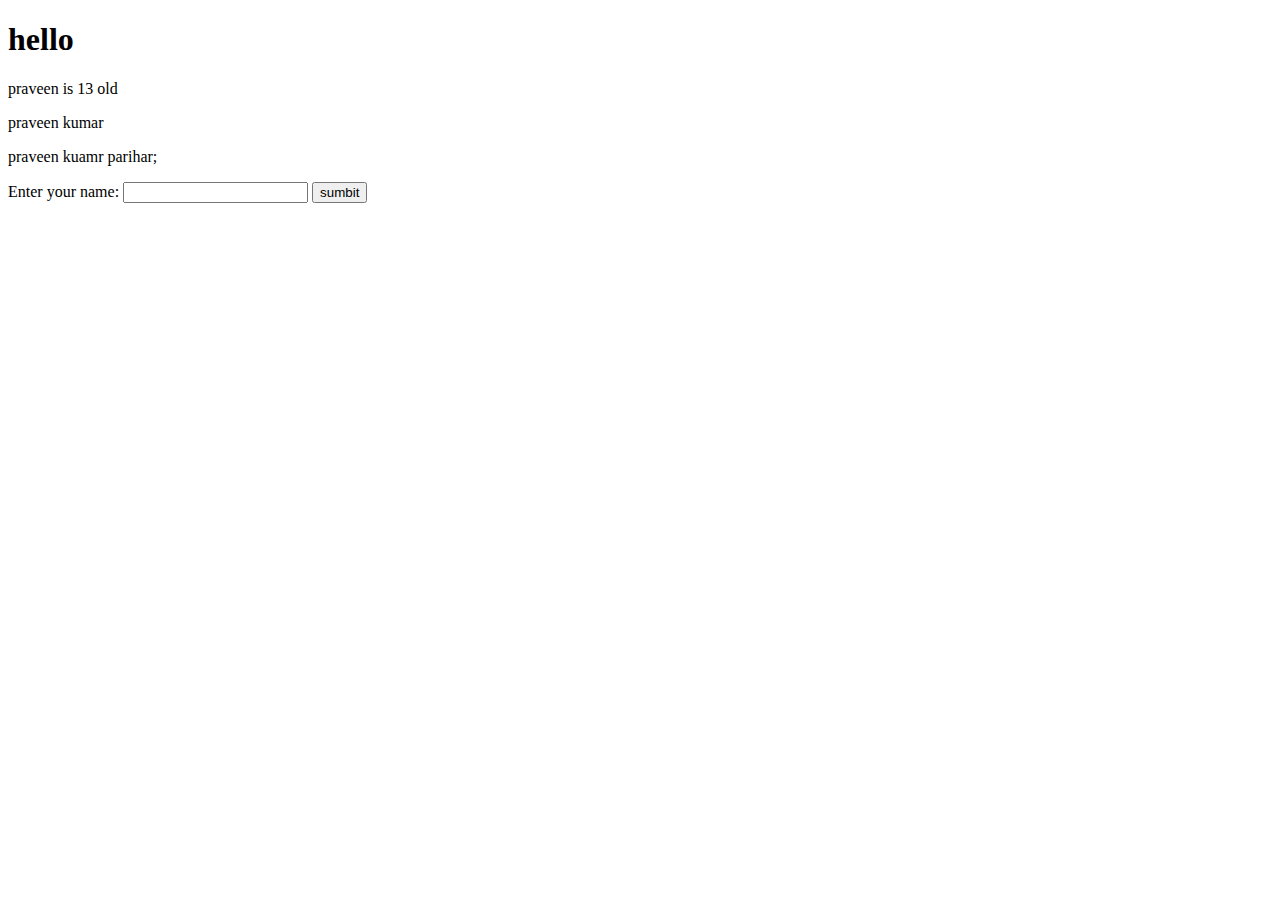
<file: website/index.html>
<!DOCTYPE html>
<html lang="en">
<head>
    <meta charset="UTF-8">
    <meta name="viewport" content="width=device-width, initial-scale=1.0">
    <title>Document</title>
  
</head>
<body>
    <h1>hello</h1>
    <p id="p1"></p>
    <p id="p2"></p>
    <p id="p3"></p>

    <label id="hii">Enter your name:</label>
    <input type="text" id="mytext">

    <button type="button"  id="mybutton">sumbit</button>

   


    <script src="index.js"></script>
</body>
</html>
</file>
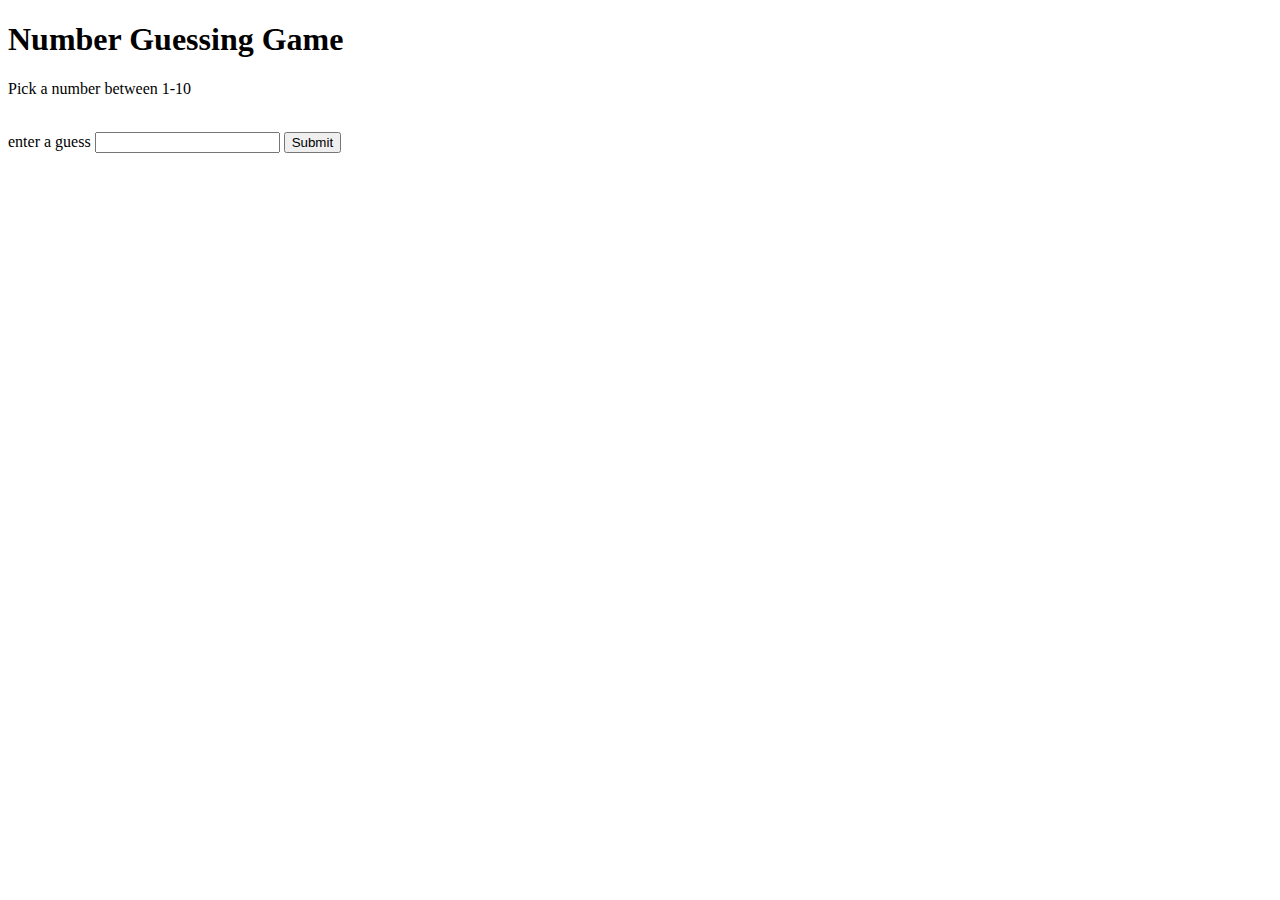
<file: website10/index10.html>
<!DOCTYPE html>
<html lang="en">
<head>
    <meta charset="UTF-8">
    <meta name="viewport" content="width=device-width, initial-scale=1.0">
    <title>Document</title>
</head>
<body>

    <h1>Number Guessing Game</h1>
    <p>Pick a number between 1-10</p><br>

    <label>enter a guess</label>
    <input  id="mylabel">


    <input type="submit"  id="submitbutton">
    <script src="./index10.js"></script>
</body>
</html>
</file>
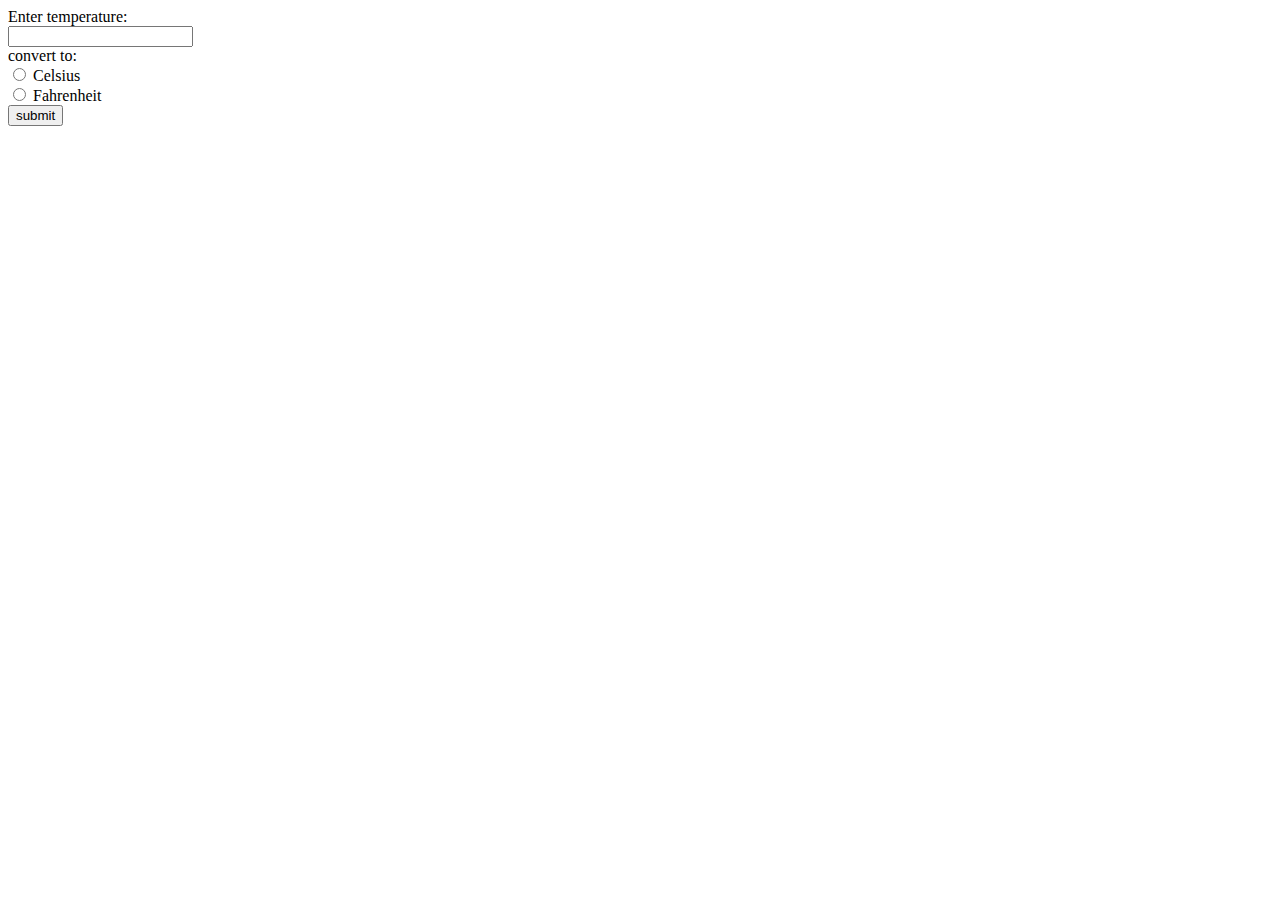
<file: website11/index11.html>
<!DOCTYPE html>
<html lang="en">
<head>
    <meta charset="UTF-8">
    <meta name="viewport" content="width=<device-width>, initial-scale=1.0">
    <title>Document</title>
</head>
<body>
    <label>Enter temperature:</label><br>
    <input type="text" id="temp"><br>
    <label>convert to:</label><br>


    <input type="radio" name="unit" id="cButton">
    <label>Celsius</label><br>

    <input type="radio" name="unit" id="fButton">
    <label type="radio"  name="unit">Fahrenheit</label><br>

    <button type="submit" id="sButton">submit</button><br>

    <label id="mylabel"></label>

    <script src="./index11.js"></script>
</body>




</html>
</file>
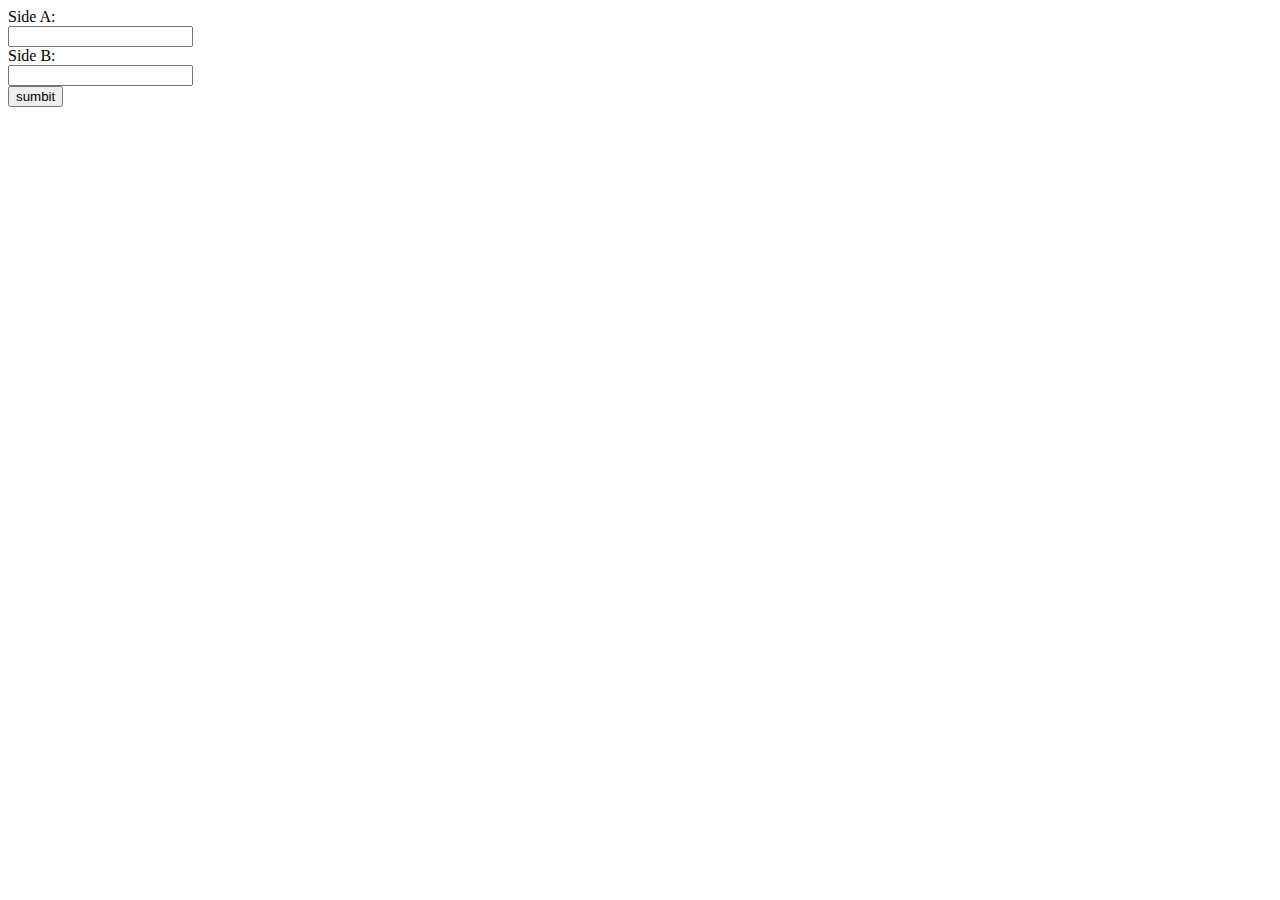
<file: website3/index3.html>
<!DOCTYPE html>
<html lang="en">
<head>
    <meta charset="UTF-8">
    <meta name="viewport" content="width=device-width, initial-scale=1.0">
    <title>Document</title>
</head>
<body>
    <label>Side A:</label><br>
    <input type="text" id="atextbox"><br>
    <label>Side B:</label><br>

    <input type="text" id="btextbox"><br>

    <button type="submit" id="buttonsumbit">sumbit</button>

    <br><label id="alabel"></label>


    <script src="./index3.js"></script>
</body>
</html>
</file>
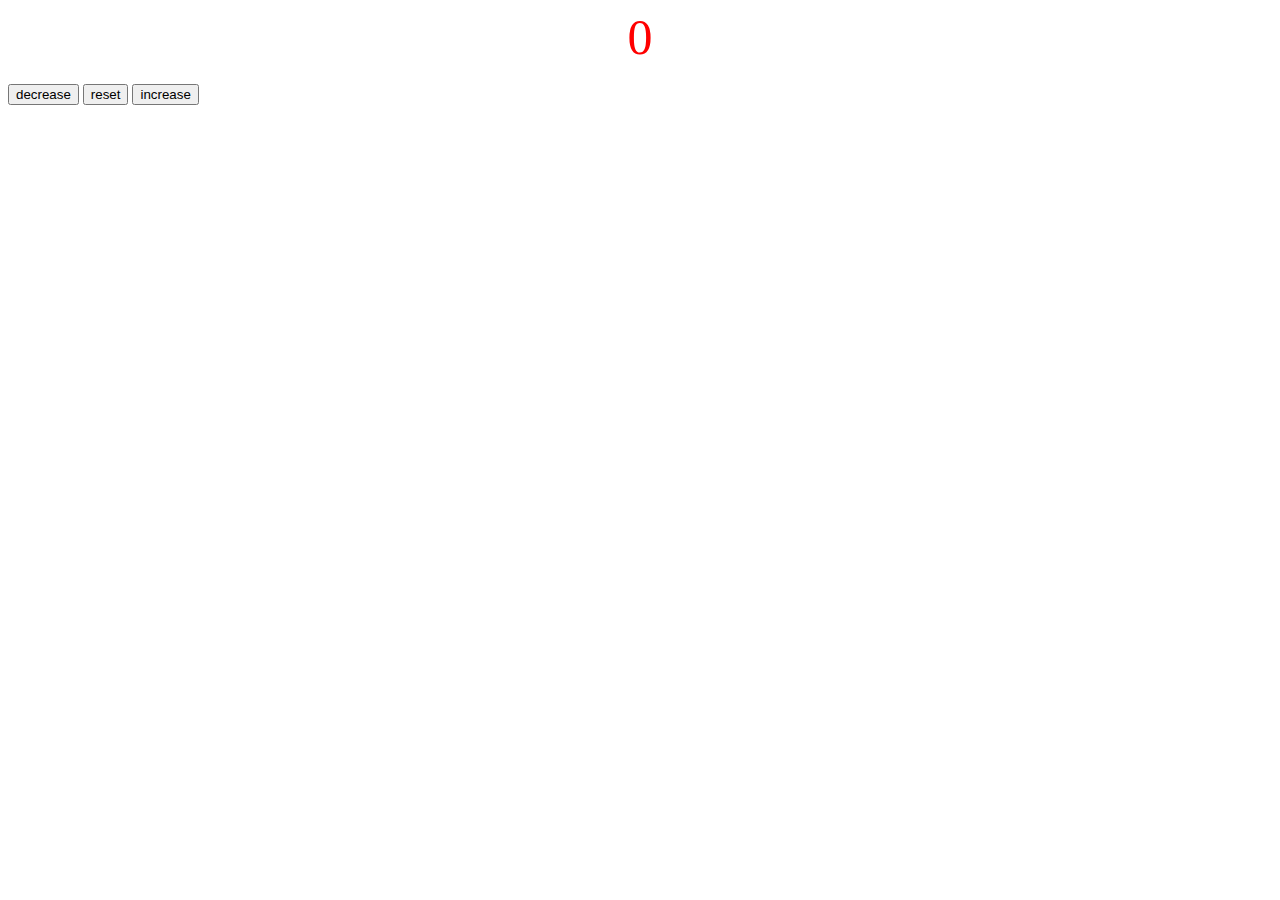
<file: website4/index4.html>
<!DOCTYPE html>
<html lang="en">
<head>
    <meta charset="UTF-8">
    <meta name="viewport" content="width=device-width, initial-scale=1.0">
    <title>Document</title>
    <link rel="stylesheet"  href="./style4.css">
</head>
<body>
    <label id="mylabel">0</label><br>
    <button id ="abutton">decrease</button>
    <button id ="bbutton">reset</button>
    <button id ="cbutton">increase</button>
    <script src="./index4.js"></script>
</body>
</html>
</file>
<file: website4/style4.css>
#mylabel
{
    display: block;
    font-size: 50px;
    text-align: center;
color:red;
}
</file>
